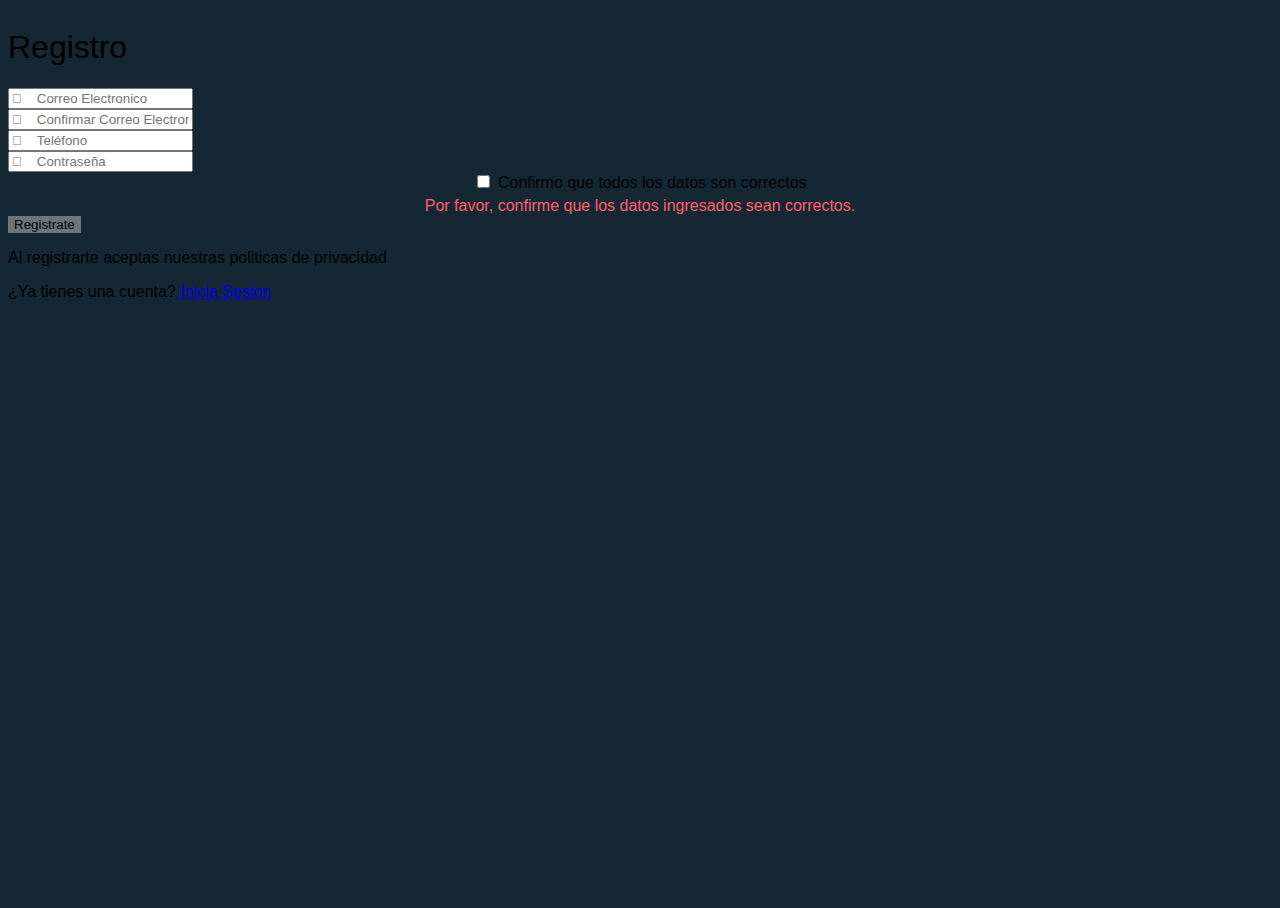
<file: registro.html>
<!DOCTYPE html>
<html lang="en">
<head>
  <meta charset="UTF-8" />
  <meta http-equiv="X-UA-Compatible" content="IE=edge" />
  <meta name="viewport" content="width=device-width, initial-scale=1.0" />
  <!--icon cdn fontawesome-->
  <link rel="stylesheet" href="https://use.fontawesome.com/releases/v5.15.4/css/all.css"
    integrity="sha384-DyZ88mC6Up2uqS4h/KRgHuoeGwBcD4Ng9SiP4dIRy0EXTlnuz47vAwmeGwVChigm" crossorigin="anonymous">
  <link rel="stylesheet" href="estilos.css" />
  <title>Registro</title>
</head>



  <body>
    <form id="formulario" class="form">
        <h1>Registro</h1>

      <div class="input-contenedor">
        <input id="campoCorreo" class="fas fa-envelope" type="email" placeholder="&#xf0e0;    Correo Electronico" required>
      </div>

      <div class="input-contenedor">
        <input id="campoConfirmarCorreo" class="fas fa-envelope" type="email" placeholder="&#xf0e0;    Confirmar Correo Electronico" required>
      </div>

      <div class="input-contenedor">
        <input id="campoPhone" class="fas fa-phone" type="phone" placeholder="&#xf095;    Teléfono" required>
      </div>

      <div class="input-contenedor">
        <input id="campoContraseña" class="fas fa-key" minlength="6" maxlength="12" type="password" placeholder="&#xf084;    Contraseña" required>
      </div>

      <div class="form-check">
        <input class="form-check-input" type="checkbox" value="" id="invalidCheck" required>
        <label class="form-check-label">Confirmo que todos los datos son correctos</label>
        <div class="invalid-feedback">Por favor, confirme que los datos ingresados ​​sean correctos.</div>
      </div>


      <div class="form-button">
        <button id="boton_registro" type="submit" class="btn btn-primary" onclick="validar()">Registrate</button>
      </div>
      <p>Al registrarte aceptas nuestras politicas de privacidad</p>
      <p>¿Ya tienes una cuenta?<a class="link" href="#"> Inicia Sesion</a></p>

    </div>
  </form>

  <script src="form2.js"></script>
</body>

</html>
</file>
<file: estilos.css>
ul {
  list-style-type : none;
  margin          : 0;
  padding         : 0;
  overflow        : hidden;
  background-color: rgb(250, 244, 244);
}

li {
  float: left;
}

li a {
  display        : block;
  color          : rgb(7, 7, 7);
  text-align     : center;
  padding        : 14px 16px;
  text-decoration: none;
}

li a:hover {
  background-color: #111;
}

*,
body {
  font-family            : 'Poppins', sans-serif;
  font-weight            : 400;
  -webkit-font-smoothing : antialiased;
  text-rendering         : optimizeLegibility;
  -moz-osx-font-smoothing: grayscale;
}

html,
body {
  height          : 100%;
  background-color: #152733;
  overflow        : hidden;
}


.form-holder {
  display        : flex;
  flex-direction : column;
  justify-content: center;
  align-items    : center;
  text-align     : center;
  min-height     : 100vh;
}

.form-holder .form-content {
  position               : relative;
  text-align             : center;
  display                : -webkit-box;
  display                : -moz-box;
  display                : -ms-flexbox;
  display                : -webkit-flex;
  display                : flex;
  -webkit-justify-content: center;
  justify-content        : center;
  -webkit-align-items    : center;
  align-items            : center;
  padding                : 60px;
}

.form-content .form-items {
  border               : 3px solid #fff;
  padding              : 40px;
  display              : inline-block;
  width                : 100%;
  min-width            : 540px;
  -webkit-border-radius: 10px;
  -moz-border-radius   : 10px;
  border-radius        : 10px;
  text-align           : left;
  -webkit-transition   : all 0.4s ease;
  transition           : all 0.4s ease;
}

.form-content h3 {
  color        : #fff;
  text-align   : left;
  font-size    : 28px;
  font-weight  : 600;
  margin-bottom: 5px;
}

.form-content h3.form-title {
  margin-bottom: 30px;
}

.form-content p {
  color        : #fff;
  text-align   : left;
  font-size    : 17px;
  font-weight  : 300;
  line-height  : 20px;
  margin-bottom: 30px;
}

.form-check {
  text-align: center;
}

.form-content label,
.was-validated .form-check-input:invalid~.form-check-label,
.was-validated .form-check-input:valid~.form-check-label {
  color: #fff;
}

.form-content input[type=text],
.form-content input[type=password],
.form-content input[type=email],
.form-content input[type=phone],
.form-content select {
  width             : 100%;
  padding           : 9px 20px;
  text-align        : left;
  border            : 0;
  outline           : 0;
  border-radius     : 6px;
  background-color  : #fff;
  font-size         : 15px;
  font-weight       : 300;
  color             : #8D8D8D;
  -webkit-transition: all 0.3s ease;
  transition        : all 0.3s ease;
  margin-top        : 16px;
}


.btn-primary {
  background-color: #6C757D;
  outline         : none;
  border          : 0px;
  box-shadow      : none;
}

.btn-primary:hover,
.btn-primary:focus,
.btn-primary:active {
  background-color: #495056;
  outline         : none !important;
  border          : none !important;
  box-shadow      : none;
}

.form-content textarea {
  position          : static !important;
  width             : 100%;
  padding           : 8px 20px;
  border-radius     : 6px;
  text-align        : left;
  background-color  : #fff;
  border            : 0;
  font-size         : 15px;
  font-weight       : 300;
  color             : #8D8D8D;
  outline           : none;
  resize            : none;
  height            : 120px;
  -webkit-transition: none;
  transition        : none;
  margin-bottom     : 14px;
}

.form-content textarea:hover,
.form-content textarea:focus {
  border          : 0;
  background-color: #ebeff8;
  color           : #8D8D8D;
}

.mv-up {
  margin-top   : -9px !important;
  margin-bottom: 8px !important;
}

.invalid-feedback {
  color      : #ff606e;
  padding-top: 5px;
}

.valid-feedback {
  color: #2acc80;
}

input[type=radio] {
  display: none;
}

.card {
  position  : absolute;
  width     : 60%;
  height    : 100%;
  left      : 0;
  right     : 0;
  margin    : auto;
  transition: transform .4s ease;
  cursor    : pointer;
}

.container {
  width          : 100%;
  max-width      : 800px;
  max-height     : 600px;
  height         : 100%;
  transform-style: preserve-3d;
  display        : flex;
  justify-content: center;
  flex-direction : column;
  align-items    : center;
  padding-left   : 50%;
}

.cards {
  position     : static;
  width        : 100%;
  height       : 100%;
  margin-bottom: 20px;
  ;
}

img {
  width        : 100%;
  height       : 100%;
  border-radius: 10px;
  object-fit   : cover;

#formulario{
    background: #fff;
    margin-top: 150px;
    padding: 3px;

}

#item-1:checked~.cards #song-3,
#item-2:checked~.cards #song-1,
#item-3:checked~.cards #song-2 {
  transform: translatex(-40%) scale(.8);
  opacity  : .4;
  z-index  : 0;
}

#item-1:checked~.cards #song-2,
#item-2:checked~.cards #song-3,
#item-3:checked~.cards #song-1 {
  transform: translatex(40%) scale(.8);
  opacity  : .4;
  z-index  : 0;
}

#item-1:checked~.cards #song-1,
#item-2:checked~.cards #song-2,
#item-3:checked~.cards #song-3 {
  transform: translatex(0) scale(1);
  opacity  : 1;
  z-index  : 1;
}

.progress-bar {
  height          : 3px;
  width           : 100%;
  background-color: #e9efff;
  border-radius   : 2px;
  overflow        : hidden;
}

.progress {
  display         : block;
  position        : relative;
  width           : 60%;
  height          : 100%;
  background-color: #2992dc;
  border-radius   : 6px;
}

.info-area {
  width     : 100%;
  position  : absolute;
  top       : 0;
  left      : 30px;
  transition: transform .4s ease-in;
}

#item-2:checked~.player #test {
  transform: translateY(0);
}

#item-2:checked~.player #test {
  transform: translateY(-40px);
}

#item-3:checked~.player #test {
  transform: translateY(-80px);
}

/*Estilo de pagina de registro.*/

.contenedor {
  width  : 85%;
  padding: 15px;
  margin : 0 auto;
}

.form {
  background   : #fff;
  margin-top   : 150px;
  padding      : 3px;
  margin       : 150px auto 0 auto;
  padding      : 3px;
  width        : 75%;
  border-radius: 2%;
}

h1 {
  text-align: center;
  color     : #1a2537;
  font-size : 40px;
}

input[type="text"],
input[type="email"],
input[type=phone],
input[type="password"] {
  font-size: 20px;
  padding  : 10px;
  border   : 1px solid #aaa;
  width    : 95%;
}

.input-contenedor {
  margin-bottom: 15px;
}

.icon {
  min-width : 45px;
  text-align: center;
  color     : #999;
}

.form-button {
  margin: 15px 0;
}

#boton_registro {
  border       : none;
  width        : 100%;
  color        : white;
  font-size    : 20px;
  background   : #1a2537;
  padding      : 15px 20px;
  border-radius: 5px;
  cursor       : pointer;
}

#boton_registro:hover {
  background: cadetblue;
}

p {
  text-align: center;
}

.link {
  text-decoration: none;
  color          : #1a2537;
  font-weight    : 600;
}

.link:hover {
  color: cadetblue;
}

@media(min-width:786px) {
  .form {
    width: 500px;
  }
}
</file>
